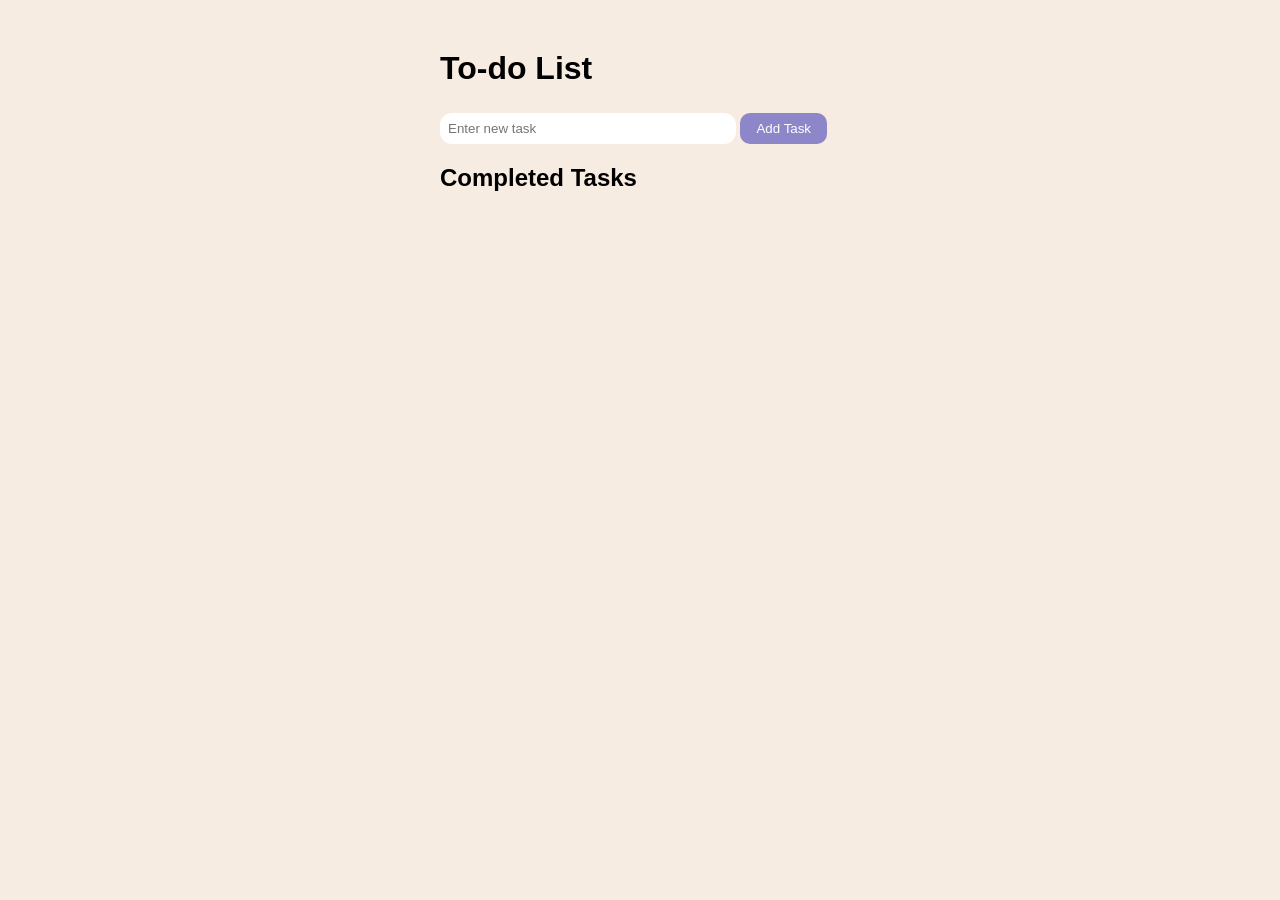
<file: index.html>
<!DOCTYPE html>
<html lang="en">
<head>
    <meta charset="UTF-8">
    <meta name="viewport" content="width=device-width, initial-scale=1.0">
    <link rel="stylesheet" href="style.css">
    <title>To-Do</title>
</head>
<body>
    <div class="todo">
        <h1>To-do List</h1>
        <input type="text" id="task-input" placeholder="Enter new task">
        <button onclick="addTask()">Add Task</button>
        <ul id="task-list"></ul>
        
        <h2>Completed Tasks</h2>
        <ul id="completed-list"></ul>
    </div>
    <script src="script.js"></script>
    
</body>
</html>
</file>
<file: style.css>
body{
    font-family:'Segoe UI', Tahoma, Geneva, Verdana, sans-serif;
    background-color: #f7ece1;
}

.todo{
    max-width:400px;
    margin:50px auto;
}

input[type="text"]{
    width:70%;
    padding:8px;
    border-radius: 12px;
    border:none;
}

button{
    padding:8px 16px;
    margin-top:5px;
    border-radius:10px;
    border:none;
    color:white;
    background-color:#8d86c9;
    cursor:pointer;
}

button:hover{
    background-color:#9067c6;
    transition: ease-in-out 0.5s;
}

ul{
    list-style-type:none;
    padding:0;
}

li{
    margin-bottom:5px;
}
</file>
